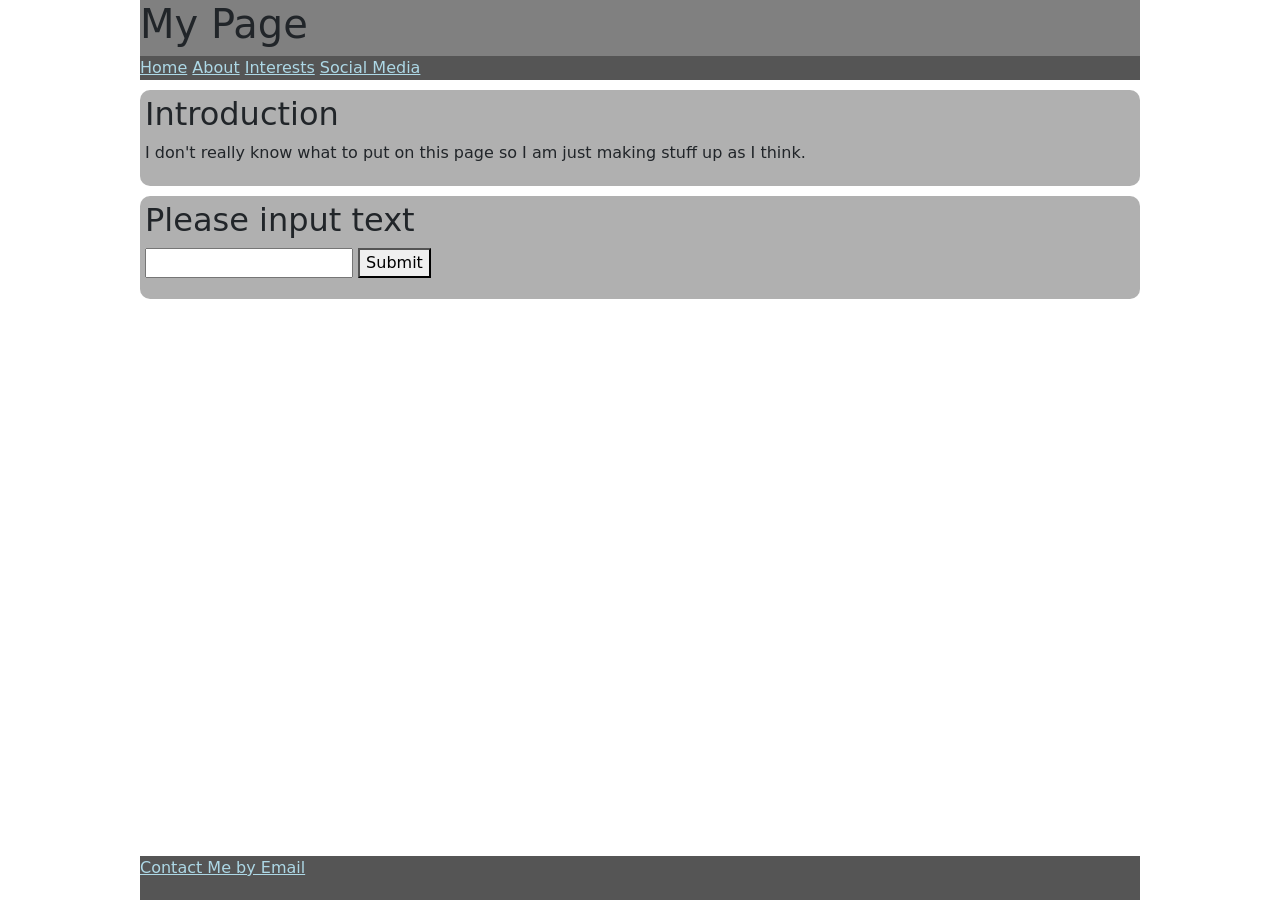
<file: homepage/index.html>
<!DOCTYPE html>

<html lang="en">
    <head>
        <link href="https://cdn.jsdelivr.net/npm/bootstrap@5.3.8/dist/css/bootstrap.min.css" rel="stylesheet" integrity="sha384-sRIl4kxILFvY47J16cr9ZwB07vP4J8+LH7qKQnuqkuIAvNWLzeN8tE5YBujZqJLB" crossorigin="anonymous">
        <script src="https://cdn.jsdelivr.net/npm/bootstrap@5.3.8/dist/js/bootstrap.bundle.min.js" integrity="sha384-FKyoEForCGlyvwx9Hj09JcYn3nv7wiPVlz7YYwJrWVcXK/BmnVDxM+D2scQbITxI" crossorigin="anonymous"></script>
        <meta name="viewport" content="width=device-width, initial-scale=1">
        <link href="styles.css" rel="stylesheet">
        <title>My Webpage</title>
        <script>
            function freetext() {
                if (input.value) {
                    document.getElementById('p2').innerHTML= 'Thank you for input';
                }
                else {
                    document.getElementById('p2').innerHTML= 'Please provide input';
                }
            }
        </script>
    </head>
    <body>
        <header>
            <h1>My Page</h1>
            <nav>
                <a href='index.html'>Home</a>
                <a href='about.html'>About</a>
                <a href='interest.html'>Interests</a>
                <a href='social.html'>Social Media</a>
            </nav>
        </header>
        <main>
            <div class='section'>
                <h2>Introduction</h2>
                <p>I don't really know what to put on this page so I am just making stuff up as I think.</p>
            </div>
            <div class='section'>
                <h2>Please input text</h2>
                <input type="text" id="input">
                <button type="button" value="click" onclick="freetext()">Submit</button>
                <p id="p2"></p>
            </div>
        </main>
        <footer>
            <a href='mailto:ejgray04@gmail.com'>Contact Me by Email</a>
        </footer>
    </body>
</html>
</file>
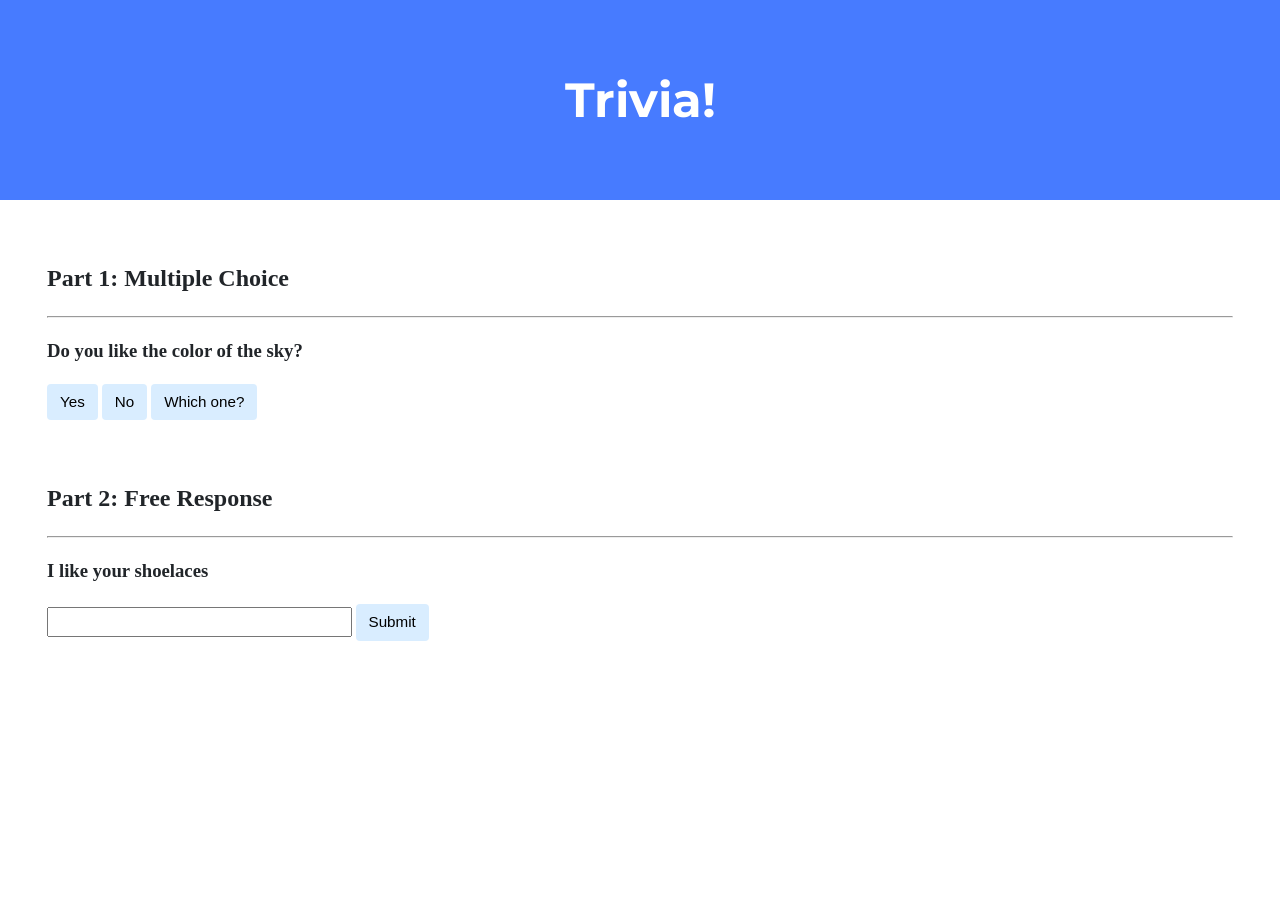
<file: trivia/index.html>
<!DOCTYPE html>

<html lang="en">
    <head>
        <link href="https://fonts.googleapis.com/css2?family=Montserrat:wght@500&display=swap" rel="stylesheet">
        <link href="styles.css" rel="stylesheet">
        <title>Trivia!</title>
        <script>
            document.addEventListener('DOMContentLoaded', function() {
                let body = document.querySelector('body');
                document.querySelector('#yes').addEventListener('click', function() {
                    document.getElementById('yes').style.background='red';
                    document.getElementById('no').style.background='inherit';
                    document.getElementById('which').style.background='inherit';
                    document.querySelector('#p1').textContent = 'INCORRECT';
                });
                document.querySelector('#no').addEventListener('click', function() {
                    document.getElementById('no').style.background='red';
                    document.getElementById('yes').style.background='inherit';
                    document.getElementById('which').style.background='inherit';
                    document.querySelector('#p1').textContent = 'INCORRECT';
                });
                document.querySelector('#which').addEventListener('click', function() {
                    document.getElementById('which').style.background='green';
                    document.getElementById('yes').style.background='inherit';
                    document.getElementById('no').style.background='inherit';
                    document.querySelector('#p1').textContent = 'CORRECT';
                })
            });

            function freetext() {
                    var input = document.getElementById("input");
                    if(input.value=="Thanks, I got them from the president")
                    {
                        document.getElementById('p2').innerHTML= 'Correct';
                    }
                    else
                    {
                        document.getElementById('p2').innerHTML= 'Wrong';
                    }
                }
        </script>
    </head>
    <body>
        <div class="header">
            <h1>Trivia!</h1>
        </div>

        <div class="container">
            <div class="section">
                <h2>Part 1: Multiple Choice </h2>
                <hr>
                 <h3>Do you like the color of the sky?</h3>
                 <button id="yes">Yes</button>
                 <button id="no">No</button>
                 <button id="which">Which one?</button>
                 <p id='p1'></p>
            </div>

            <div class="section">
                <h2>Part 2: Free Response</h2>
                <hr>
                <h3>I like your shoelaces</h3>
                <input type="text" id="input">
                <button type="button" value="click" onclick="freetext()">Submit</button>
                <p id="p2"></p>
            </div>
        </div>
    </body>
</html>
</file>
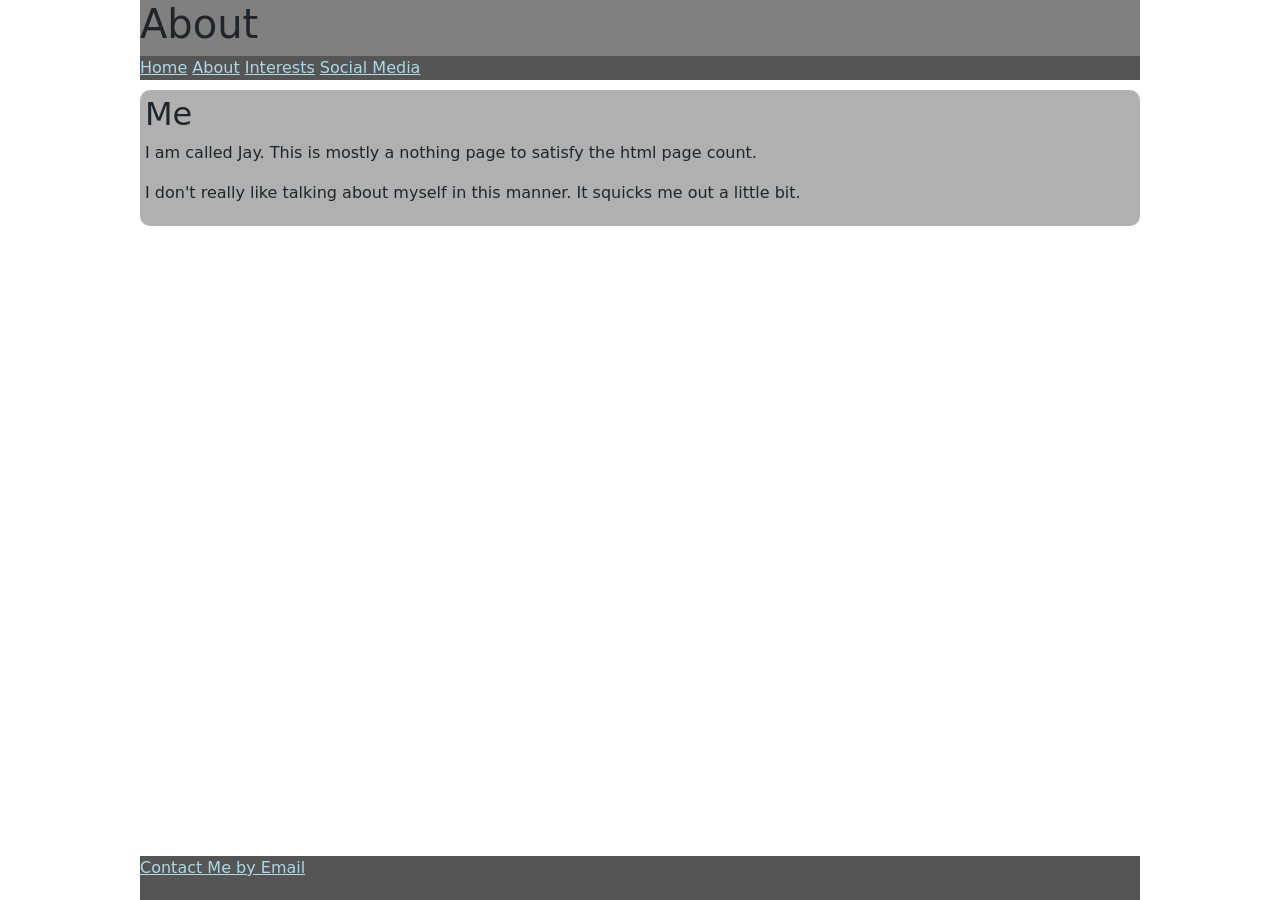
<file: homepage/about.html>
<!DOCTYPE html>
<html lang='en'>
    <head>
        <link href="https://cdn.jsdelivr.net/npm/bootstrap@5.3.8/dist/css/bootstrap.min.css" rel="stylesheet" integrity="sha384-sRIl4kxILFvY47J16cr9ZwB07vP4J8+LH7qKQnuqkuIAvNWLzeN8tE5YBujZqJLB" crossorigin="anonymous">
        <script src="https://cdn.jsdelivr.net/npm/bootstrap@5.3.8/dist/js/bootstrap.bundle.min.js" integrity="sha384-FKyoEForCGlyvwx9Hj09JcYn3nv7wiPVlz7YYwJrWVcXK/BmnVDxM+D2scQbITxI" crossorigin="anonymous"></script>
        <meta name="viewport" content="width=device-width, initial-scale=1">
        <link href="styles.css" rel="stylesheet">
        <title>My Webpage</title>
    </head>
    <body>
        <header>
            <h1>About</h1>
            <nav>
                <a href='index.html'>Home</a>
                <a href='about.html'>About</a>
                <a href='interest.html'>Interests</a>
                <a href='social.html'>Social Media</a>
            </nav>
        </header>
        <main>
            <div class='section'>
                <h2>Me</h2>
                <p>I am called Jay. This is mostly a nothing page to satisfy the html page count.</p>
                <p>I don't really like talking about myself in this manner. It squicks me out a little bit.</p>
            </div>
        </main>
        <footer>
            <a href='mailto:ejgray04@gmail.com'>Contact Me by Email</a>
        </footer>
    </body>
</html>
</file>
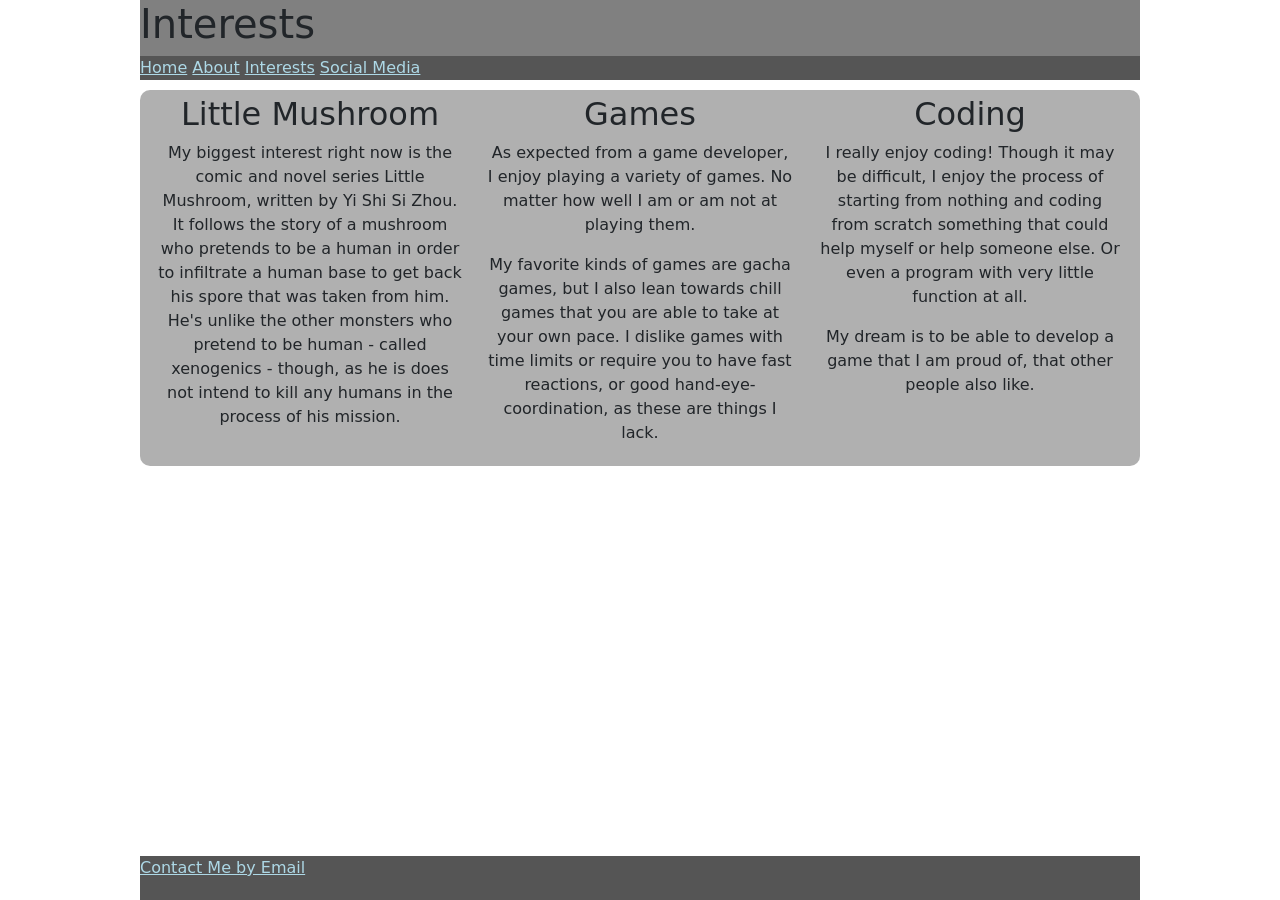
<file: homepage/interest.html>
<!DOCTYPE html>
<html lang='en'>
    <head>
        <link href="https://cdn.jsdelivr.net/npm/bootstrap@5.3.8/dist/css/bootstrap.min.css" rel="stylesheet" integrity="sha384-sRIl4kxILFvY47J16cr9ZwB07vP4J8+LH7qKQnuqkuIAvNWLzeN8tE5YBujZqJLB" crossorigin="anonymous">
        <script src="https://cdn.jsdelivr.net/npm/bootstrap@5.3.8/dist/js/bootstrap.bundle.min.js" integrity="sha384-FKyoEForCGlyvwx9Hj09JcYn3nv7wiPVlz7YYwJrWVcXK/BmnVDxM+D2scQbITxI" crossorigin="anonymous"></script>
        <meta name="viewport" content="width=device-width, initial-scale=1">
        <link href="styles.css" rel="stylesheet">
        <title>My Webpage</title>
    </head>
    <body>
        <header>
            <h1>Interests</h1>
            <nav>
                <a href='index.html'>Home</a>
                <a href='about.html'>About</a>
                <a href='interest.html'>Interests</a>
                <a href='social.html'>Social Media</a>
            </nav>
        </header>
        <main>
            <div class='section'>
                <div class="container text-center">
                    <div class="row">
                        <div class="col">
                            <h2>Little Mushroom</h2>
                            <p>My biggest interest right now is the comic and novel series Little Mushroom, written by Yi Shi Si Zhou. It follows the story of a mushroom who pretends to be a human in order to infiltrate a human base to get back his spore that was taken from him. He's unlike the other monsters who pretend to be human - called xenogenics - though, as he is does not intend to kill any humans in the process of his mission.</p>
                        </div>
                        <div class="col">
                            <h2>Games</h2>
                            <p>As expected from a game developer, I enjoy playing a variety of games. No matter how well I am or am not at playing them.</p>
                            <p>My favorite kinds of games are gacha games, but I also lean towards chill games that you are able to take at your own pace. I dislike games with time limits or require you to have fast reactions, or good hand-eye-coordination, as these are things I lack.</p>
                        </div>
                        <div class="col">
                            <h2>Coding</h2>
                            <p>I really enjoy coding! Though it may be difficult, I enjoy the process of starting from nothing and coding from scratch something that could help myself or help someone else. Or even a program with very little function at all.</p>
                            <p>My dream is to be able to develop a game that I am proud of, that other people also like.</p>
                        </div>
                    </div>
                </div>
            </div>
        </main>
        <footer>
            <a href='mailto:ejgray04@gmail.com'>Contact Me by Email</a>
        </footer>
    </body>
</html>
</file>
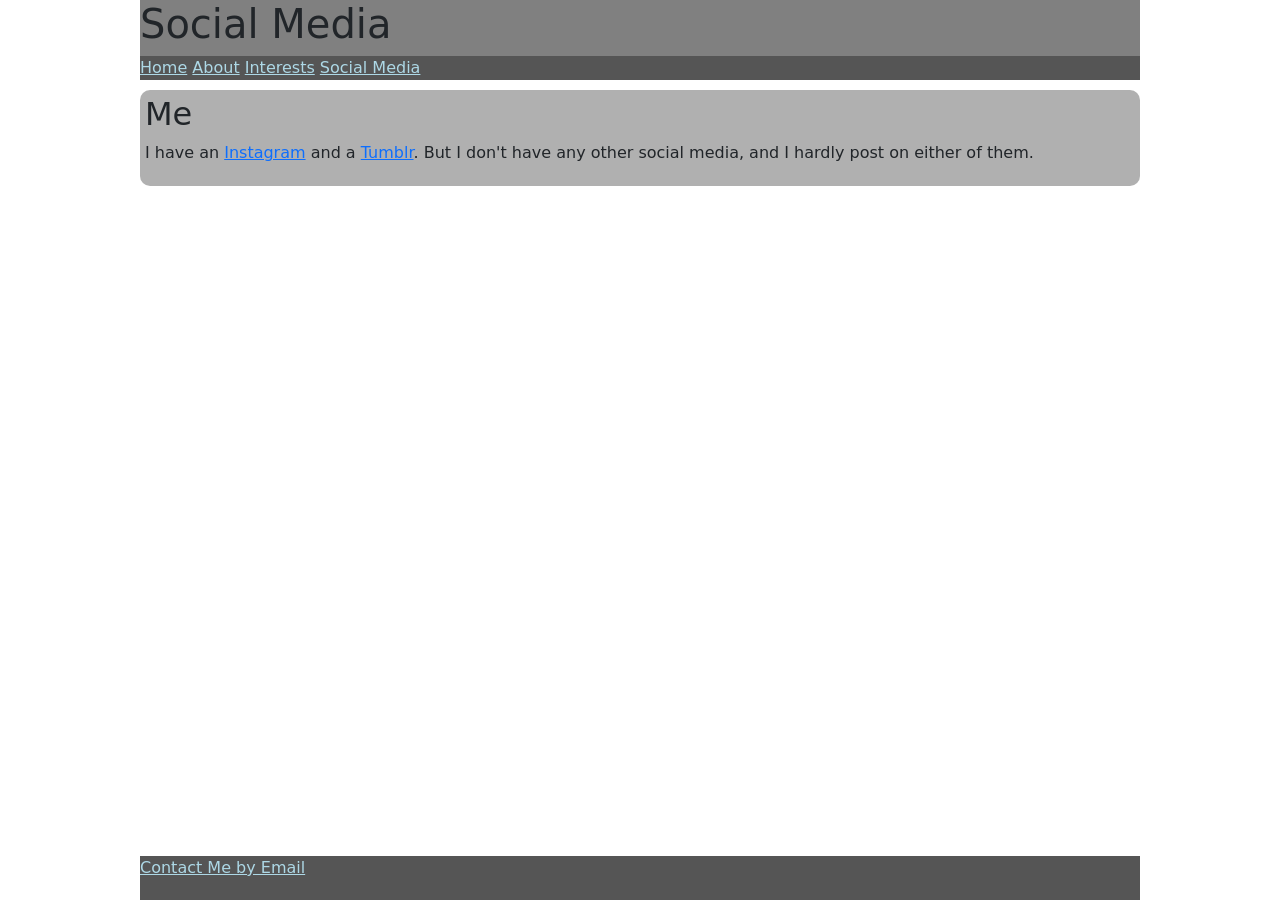
<file: homepage/social.html>
<!DOCTYPE html>
<html lang='en'>
    <head>
        <link href="https://cdn.jsdelivr.net/npm/bootstrap@5.3.8/dist/css/bootstrap.min.css" rel="stylesheet" integrity="sha384-sRIl4kxILFvY47J16cr9ZwB07vP4J8+LH7qKQnuqkuIAvNWLzeN8tE5YBujZqJLB" crossorigin="anonymous">
        <script src="https://cdn.jsdelivr.net/npm/bootstrap@5.3.8/dist/js/bootstrap.bundle.min.js" integrity="sha384-FKyoEForCGlyvwx9Hj09JcYn3nv7wiPVlz7YYwJrWVcXK/BmnVDxM+D2scQbITxI" crossorigin="anonymous"></script>
        <meta name="viewport" content="width=device-width, initial-scale=1">
        <link href="styles.css" rel="stylesheet">
        <title>My Webpage</title>
    </head>
    <body>
        <header>
            <h1>Social Media</h1>
            <nav>
                <a href='index.html'>Home</a>
                <a href='about.html'>About</a>
                <a href='interest.html'>Interests</a>
                <a href='social.html'>Social Media</a>
            </nav>
        </header>
        <main>
            <div class='section'>
                <h2>Me</h2>
                <p>I have an <a href='#'>Instagram</a> and a <a href='#'>Tumblr</a>. But I don't have any other social media, and I hardly post on either of them.</p>
            </div>
        </main>
        <footer>
            <a href='mailto:ejgray04@gmail.com'>Contact Me by Email</a>
        </footer>
    </body>
</html>
</file>
<file: homepage/styles.css>
body {
    max-width: 1000px;
    margin-left: auto;
    margin-right: auto;
}

header {
    background-color: grey;
}

nav {
    background-color: #555;
}

nav a {
    color: lightblue;
}

nav a:hover {
    color: lightgreen;
}

nav a:active {
    color: lightpink;
}

nav a:visited {
    color: lightblue;
}

.section {
    background-color: rgb(150,150,150,0.75);
    border-radius: 10px;
    padding: 5px;
    margin-top: 10px;
    margin-bottom: 10px;
}

footer {
    background-color: #555;
    padding-bottom: 20px;
    position: fixed;
    bottom: 0;
    width: 100%;
    max-width: 1000px;
}

footer a {
    color: lightblue;
}

footer a:hover {
    color: lightgreen;
}

footer a:active {
    color: lightpink;
}

footer a:visited {
    color: lightblue;
}
</file>
<file: trivia/styles.css>
body {
    background-color: #fff;
    color: #212529;
    font-size: 1rem;
    font-weight: 400;
    line-height: 1.5;
    margin: 0;
    text-align: left;
}

.container {
    margin-left: auto;
    margin-right: auto;
    padding-left: 15px;
    padding-right: 15px;
}

.header {
    background-color: #477bff;
    color: #fff;
    margin-bottom: 2rem;
    padding: 2rem 1rem;
    text-align: center;
}

.section {
    padding: 0.5rem 2rem 1rem 2rem;
}

.section:hover {
    background-color: #f5f5f5;
    transition: color 2s ease-in-out, background-color 0.15s ease-in-out;
}

h1 {
    font-family: 'Montserrat', sans-serif;
    font-size: 48px;
}

button, input[type="submit"] {
    background-color: #d9edff;
    border: 1px solid transparent;
    border-radius: 0.25rem;
    font-size: 0.95rem;
    font-weight: 400;
    line-height: 1.5;
    padding: 0.375rem 0.75rem;
    text-align: center;
    transition: color 0.15s ease-in-out, background-color 0.15s ease-in-out, border-color 0.15s ease-in-out, box-shadow 0.15s ease-in-out;
    vertical-align: middle;
}


input[type="text"] {
    line-height: 1.8;
    width: 25%;
}

input[type="text"]:hover {
    background-color: #f5f5f5;
    transition: color 2s ease-in-out, background-color 0.15s ease-in-out;
}
</file>
